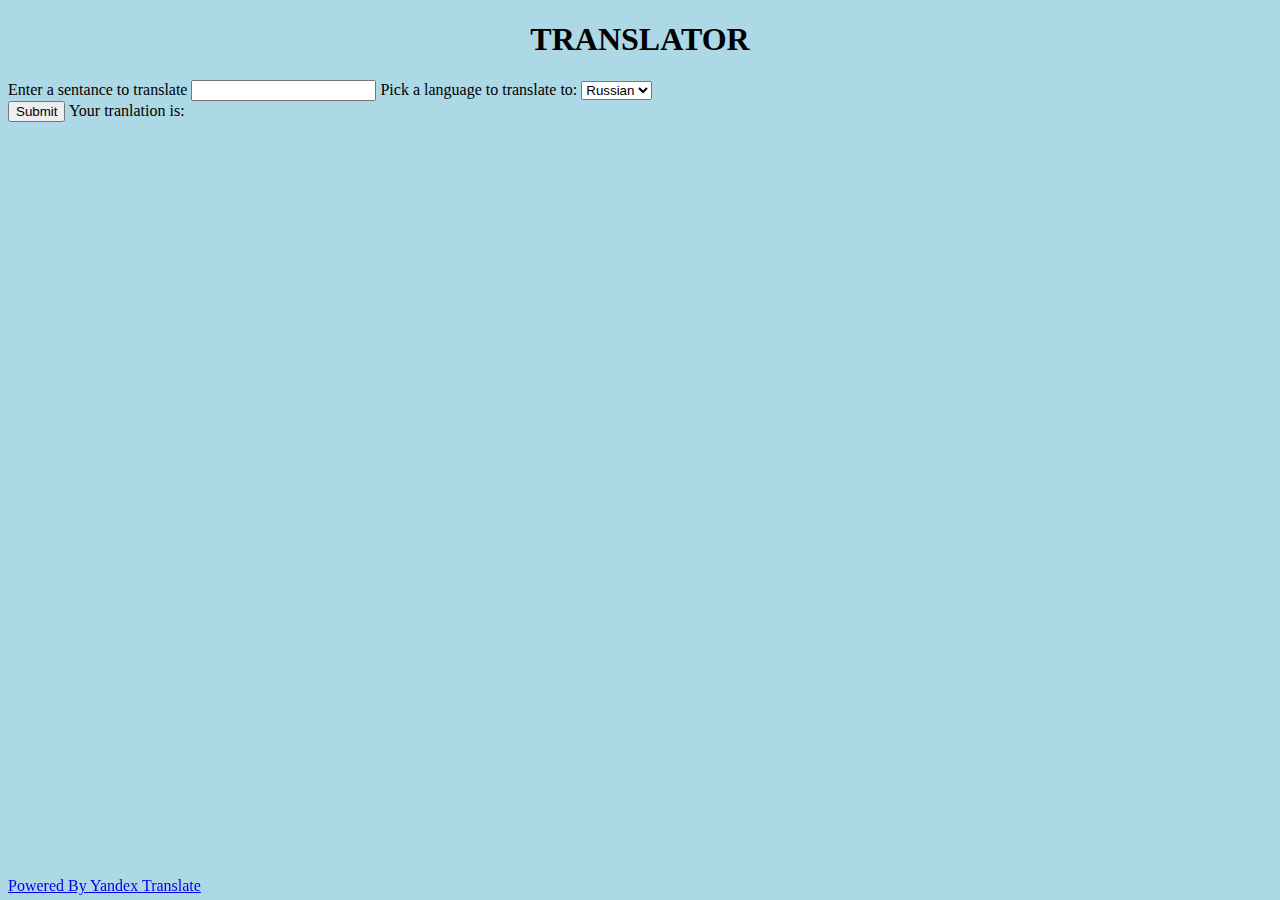
<file: indexRedo.html>
<!DOCTYPE html><html>
<html lang="en">
    
<head>
    <title>Telephone Game</title>

    <link href="./main.css" type="text/css" rel="stylesheet"/>

</head>
<script src="http://code.jquery.com/jquery-3.2.1.min.js">
</script>
<body>
    <form>
        <h1>TRANSLATOR</h1>
        Enter a sentance to translate <input type="text" id="translate" value="">
        Pick a language to translate to:
        <select id="language">
  <option value="ru">Russian</option>
  <option value="de">German</option>
  <option value="fr">French</option>
  <option value="es">Spanish</option>
</select><br>
        <input id="submitButton" type="submit" value="Submit">
        Your tranlation is: 
        <div id="result"></div>
    </form>   
</body>
<script>

$("#submitButton").click(function(e){
  var value = $("#translate").val();
  var value2 = $("#language").val();
  console.log(value);
  e.preventDefault();

    var myurl= "https://translate.yandex.net/api/v1.5/tr.json/translate?key=trnsl.1.1.20181004T224629Z.f8631add42092d38.b19e24472124c0e96edbe38fa0debba3205bd437&text=";
  myurl += value;
  myurl += "&lang=en-";
  myurl += value2;
  console.log(myurl);
  $.ajax({
    url : myurl,
    dataType : "json",
        success : function(parsed_json) {
            var outCome = parsed_json['text'];
            $("#result").html(outCome);
            
 }
  });
  
  
});
</script>
<footer>
     <a href="https://passport.yandex.com/auth?retpath=https%3A%2F%2Fpassport.yandex.com%2Fprofile">Powered By Yandex Translate</a>
</footer>
<html lang="en">
</file>
<file: main.css>
body{
    background-color: lightblue;
}
h1{
    text-align: center;
}
.mytext{
    width: 300px;
    border: 1px solid;
}
.mybutton{
    border: 1px solid;
    color: black;
    height: 25px;
    width: 100px;
    background-color: skyblue;
    
}
footer{
    text-align: center;
    position: fixed;
    bottom: 5px;
    
}
</file>
